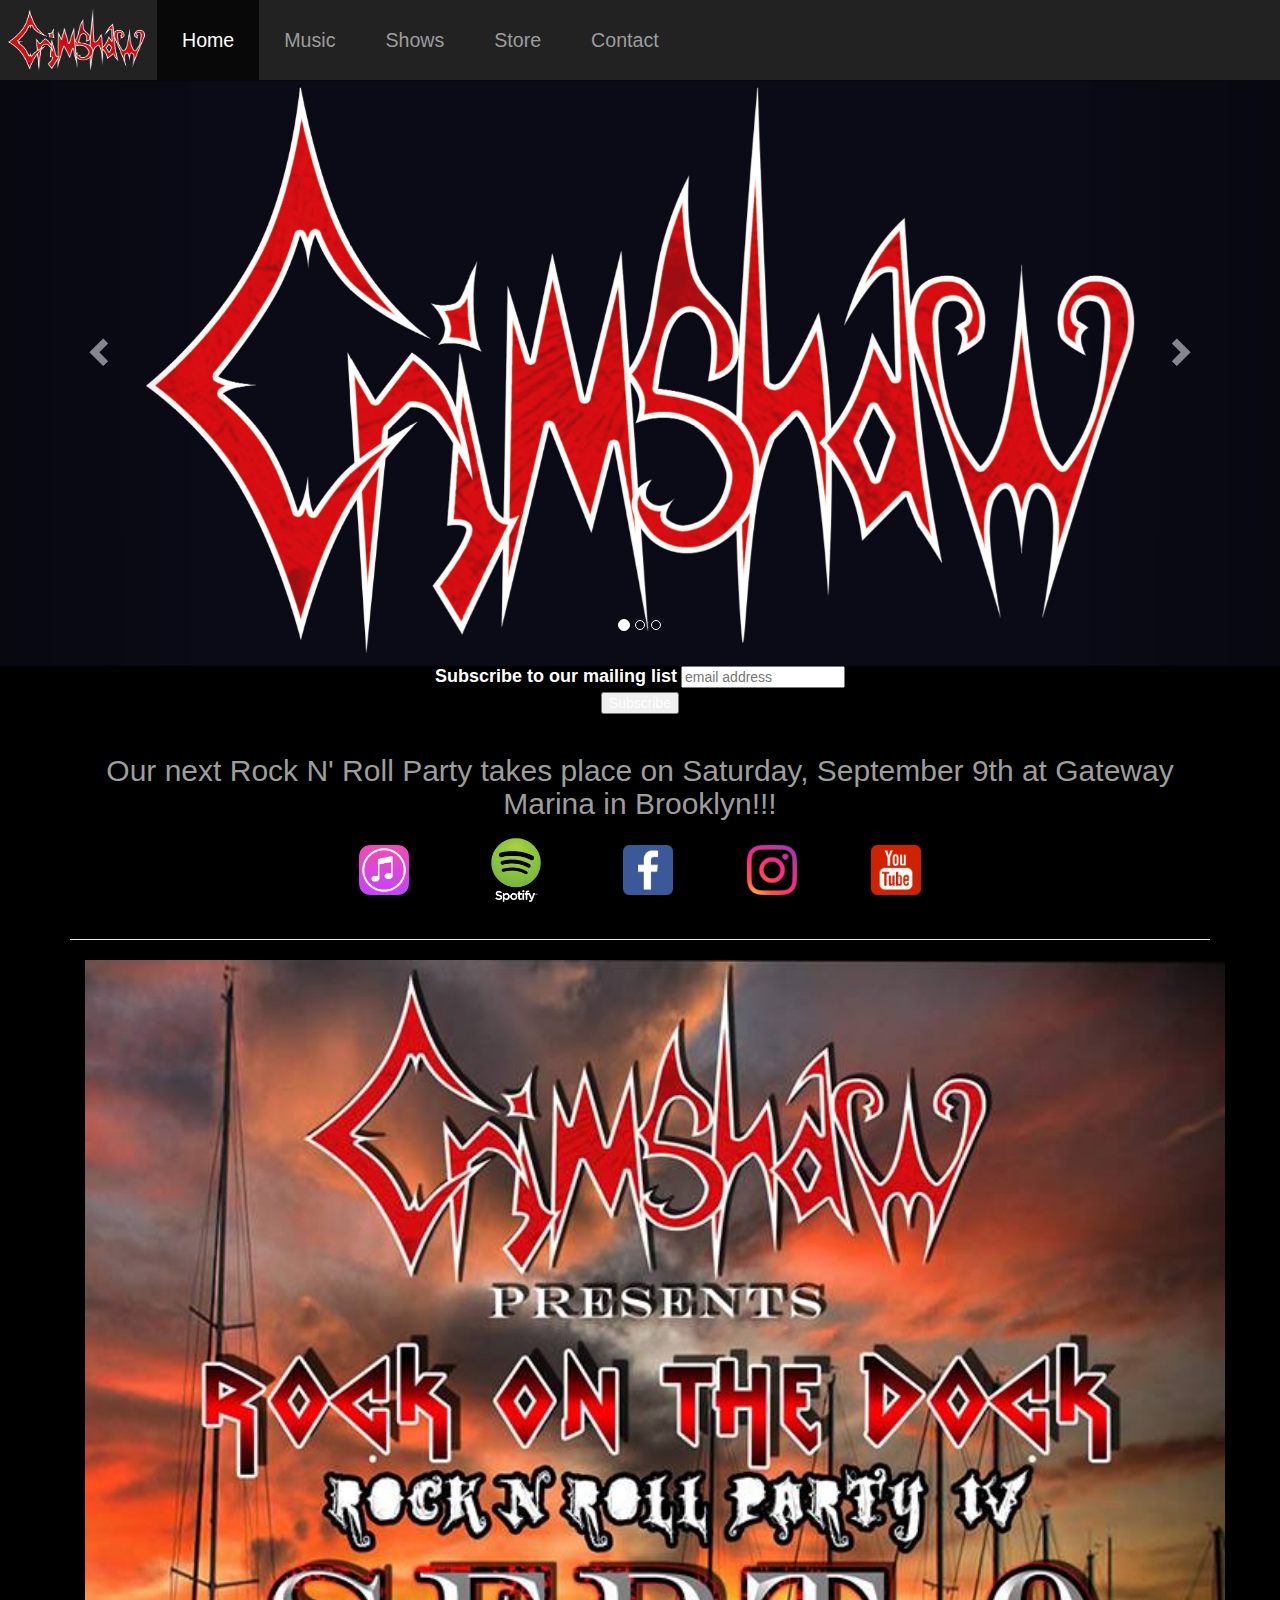
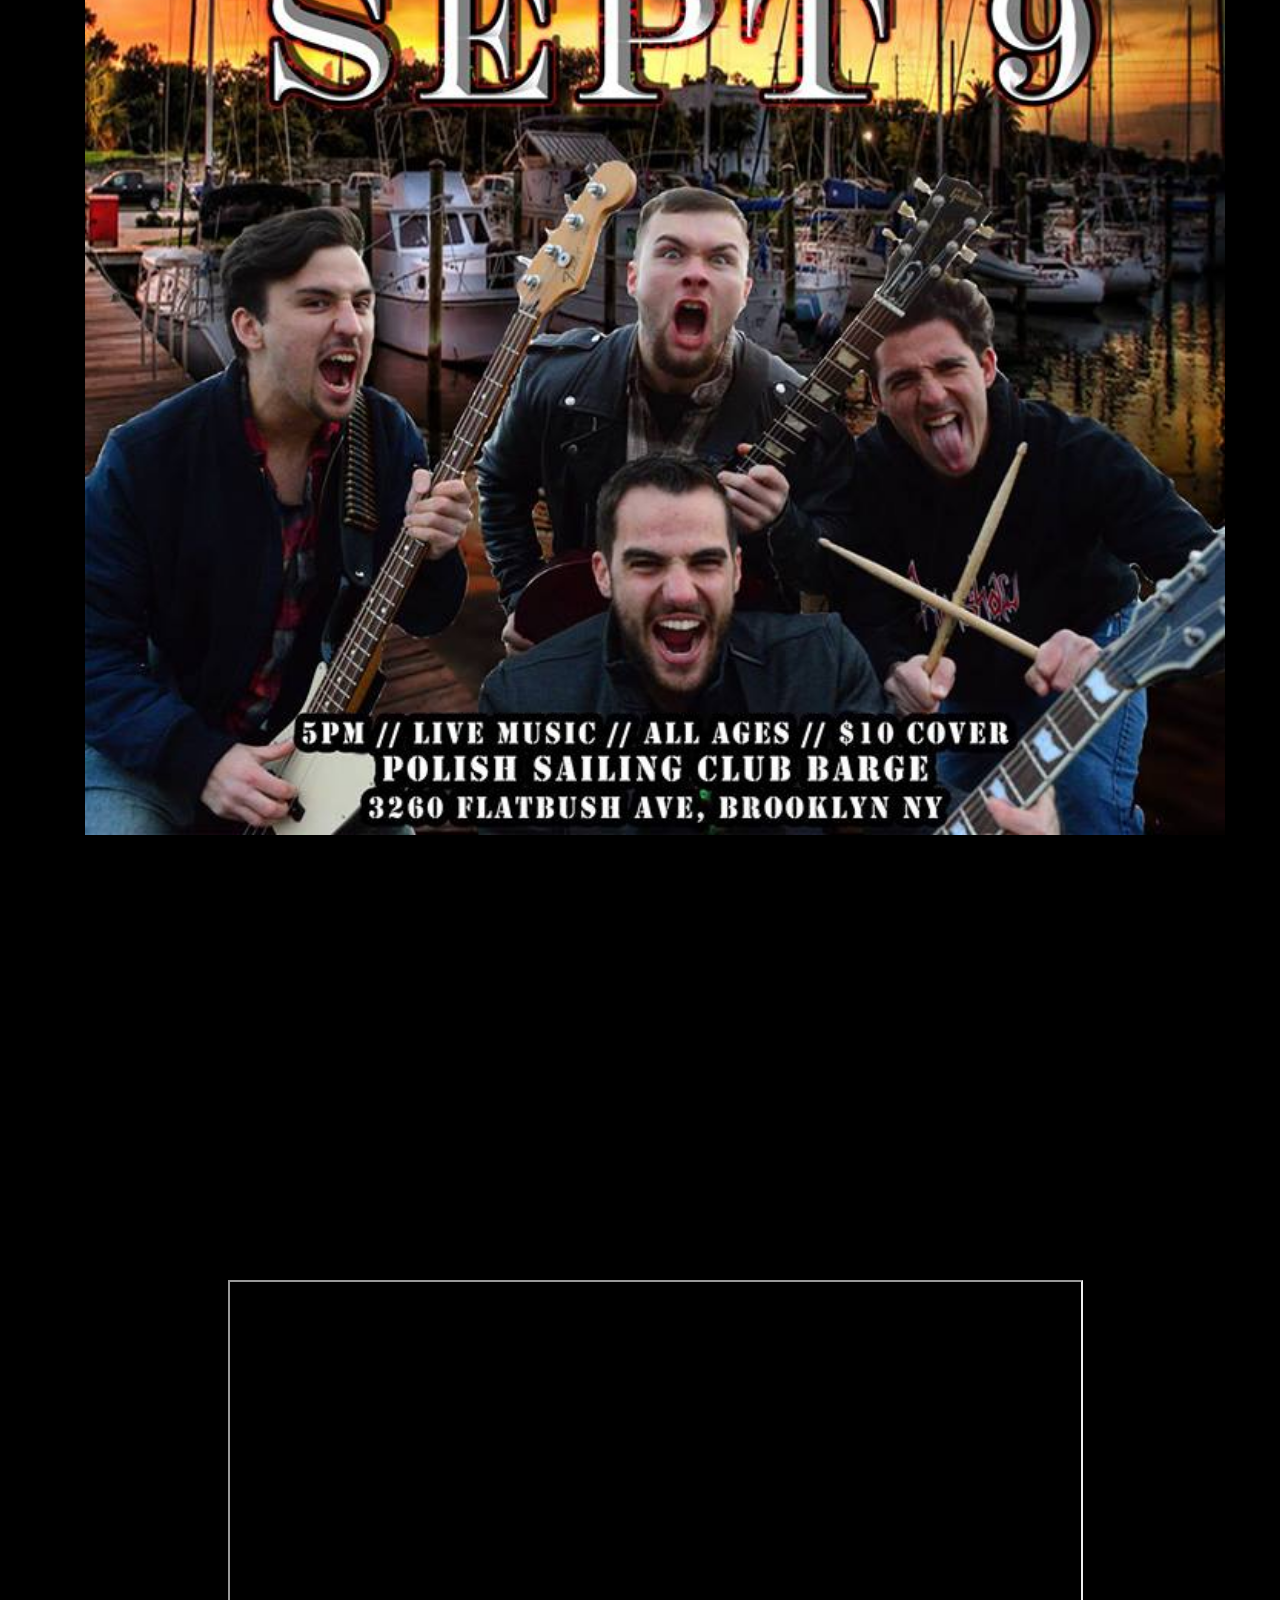
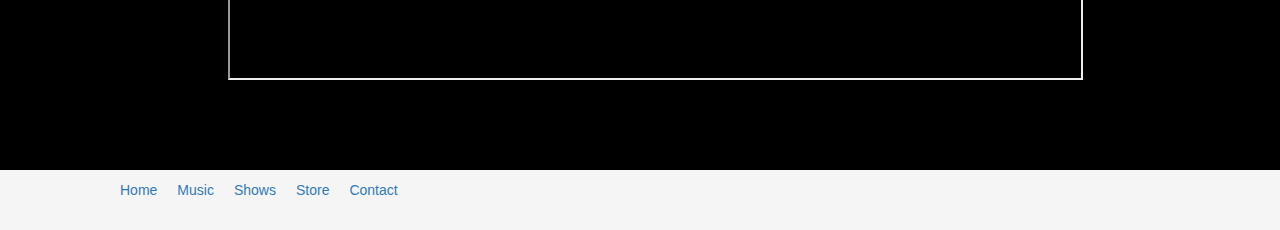
<file: index.html>
<!DOCTYPE html>
<html lang="en">
  <head>
    <meta name="description" content="In your face rock n' roll from Brooklyn, New York."/>
    <meta charset="utf-8">
    <meta http-equiv="X-UA-Compatible" content="IE=edge">
    <meta name="viewport" content="width=device-width, initial-scale=1">
    

    <title>Crimshaw</title>

    <!-- Bootstrap core CSS -->
    <link href="css/bootstrap.min.css" rel="stylesheet">

    <!-- Custom styles for this template -->
    <link href="css/styles.css" rel="stylesheet">
   
    <link href="https://fonts.googleapis.com/css?family=Roboto+Condensed:400,700" rel="stylesheet">
    <link rel="icon" href="images/favicon2.png">
	   <script src="js/jquery-3.2.1.min.js"></script>
    <script src="js/script.js"></script>
  
    <!--MailChimp SignUP Link-->
    <link href="https://cdn-images.mailchimp.com/embedcode/horizontal-slim-10_7.css" rel="stylesheet" type="text/css">
    <style type="text/css">
    #mc_embed_signup{background:#000; clear:left; text-align: center; font:14px Helvetica,Arial,sans-serif; width:100%; color: #fff; }
    label{
      font-size: 18px;
    }
   
    </style>
    
  </head>

  <body id="music-body">
     
    <!-- Fixed navbar -->
    <nav class="navbar navbar-inverse navbar-fixed-top">
      <div class="container" id="head-container">
        <div class="navbar-header">
           <button type="button" class="navbar-toggle collapsed" data-toggle="collapse" data-target="#navbar" aria-expanded="false" aria-controls="navbar">
            <span class="sr-only">Toggle navigation</span>
            <span class="icon-bar"></span>
            <span class="icon-bar"></span>
            <span class="icon-bar"></span>

          </button>
          <a class="navbar-brand" href="#"><a  href="#">
            <img src="images/crimshaw-logo2.png" alt="logo" id="logo">
          </a></a>
        </div>
        <div id="navbar" class="collapse navbar-collapse">
          <ul class="nav navbar-nav">
            <li class="active"><a href="index.html">Home</a></li>
            <li><a href="music.html">Music</a></li>
            <li><a href="shows.html">Shows</a></li>
            <li><a href="http://crimshaw.bigcartel.com/" target="_blank">Store</a></li>
            <li><a href="contact.html">Contact</a></li>
            
          </ul>
        </div><!--/.nav-collapse
      </div> -->
    </nav>
   

   <!--  <img id="main-image" src="images/banner3.jpg" alt="Crimshaw">
    <img id="background-mobile" src="images/background-mobile.jpg" alt="Crimshaw"> -->

  

    <!-- Bootstrap Slider-->
	<div id="myCarousel" class="carousel slide" data-ride="carousel">
	  <!-- Indicators -->
	  <ol class="carousel-indicators">
	    <li data-target="#myCarousel" data-slide-to="0" class="active"></li>
	    <li data-target="#myCarousel" data-slide-to="1"></li>
	    <li data-target="#myCarousel" data-slide-to="2"></li>
	  </ol>

	  <!-- Wrapper for slides -->
	  <div class="carousel-inner">
	    <div class="item active">
	      <img src="images/banner1.jpg" alt="Crimshaw Logo">
	     <!--  <div class="carousel-caption">
	        <h3>Los Angeles</h3>
	        <p>LA is always so much fun!</p>
	      </div> -->
	    </div>

	    <div class="item">
	      <img src="images/banner2.jpg" alt="Crazy Face">
	      <!-- <div class="carousel-caption">
	        <h3>Chicago</h3>
	        <p>Thank you, Chicago!</p>
	      </div> -->
	    </div>

	    <div class="item">
	      <img src="images/banner3.jpg" alt="Chillin">
	      <!-- <div class="carousel-caption">
	        <h3>New York</h3>
	        <p>We love the Big Apple!</p>
	      </div> -->
	    </div>
	  </div>

  <!-- Left and right controls -->
  <a class="left carousel-control" href="#myCarousel" data-slide="prev">
    <span class="glyphicon glyphicon-chevron-left"></span>
    <span class="sr-only">Previous</span>
  </a>
  <a class="right carousel-control" href="#myCarousel" data-slide="next">
    <span class="glyphicon glyphicon-chevron-right"></span>
    <span class="sr-only">Next</span>
  </a>
</div>
	

    <!-- Begin MailChimp Signup Form -->

    <div id="mc_embed_signup">
    <form action="https://facebook.us14.list-manage.com/subscribe/post?u=f44bf8684325832f67a72b7c5&amp;id=0eec86c808" method="post" id="mc-embedded-subscribe-form" name="mc-embedded-subscribe-form" class="validate" target="_blank" novalidate>
        <div id="mc_embed_signup_scroll">
      <label for="mce-EMAIL">Subscribe to our mailing list</label>
      <input type="email" value="" name="EMAIL" class="email" id="mce-EMAIL" placeholder="email address" required>
        <!-- real people should not fill this in and expect good things - do not remove this or risk form bot signups-->
        <div style="position: absolute; left: -5000px;" aria-hidden="true"><input type="text" name="b_f44bf8684325832f67a72b7c5_0eec86c808" tabindex="-1" value=""></div>
        <div class="clear"><input type="submit" value="Subscribe" name="subscribe" id="mc-embedded-subscribe" class="button"></div>
        </div>
    </form>
    </div>
    <!--End mc_embed_signup-->

   

    <!--Begin Page Content-->
    <div class="container main-content">
      <div class="page-header">
        
        <!-- <h1 class="news-header">Waiting Single</h1> -->

        <h2 class="index-text">Our next Rock N' Roll Party takes place on Saturday, September 9th at Gateway Marina in Brooklyn!!!</h2>

    <!-- <div class="row">
      <div class="col-sm-3"></div>
      <div class="col-sm-3">
        <a href="https://geo.itunes.apple.com/us/album/waiting/id1220516138?i=1220516441&mt=1&app=music" target="_blank">
        <img id="itunes-link" src="images/ituneslink.png">
        </a>
      </div>
      <div class="col-sm-3">
        <a href="https://play.spotify.com/album/0zHpj7N9Hu7Y1DJVn3sBfB?play=true&utm_source=open.spotify.com&utm_medium=open" target="_blank">
        <img id="spotify-link" src="images/spotify1.jpg">
        </a>
      </div>
      <div class="col-sm-3"></div>

    </div> -->

    <div class="panel panel-default" style="border: none">
      <div class="panel-body logos">
        <div class="text-center media-link-index" ">
        
        <a href="https://geo.itunes.apple.com/us/album/waiting/id1220516138?i=1220516441&mt=1&app=music" target="_blank">
        <img  id="media-link" src="images/ituneslink.png">
        </a>
        <a href="https://play.spotify.com/album/0zHpj7N9Hu7Y1DJVn3sBfB?play=true&utm_source=open.spotify.com&utm_medium=open" target="_blank">
        <img  id="spotify-link" src="images/spotify1.jpg">
        </a>
        <a href="https://www.facebook.com/crimshawofficial/" target="_blank">
        <img  id="media-link" src="images/facebook.png" alt="Facebook Logo">
        </a>
        <a href="https://www.instagram.com/crimshawofficial/" target="_blank">
        <img  id="media-link" src="images/insta.png" alt="Instagram Logo">
        </a>

        <a href="https://www.youtube.com/channel/UCNGG-LgqC4XInbdAlz7VBOw" target="_blank">
        <img  id="media-link" src="images/youtube.png" alt="Youtube Logo">
        </a>
        </div>
      </div>
    </div>
              


      
    </div>



    <section class="feature-news">
      <div class="container">
        <div class="row">
         <div class="col-md-12"> 

            <img id="rockondock" src="./images/rockondock.jpg">
          </div>
          <div class="col-md-12"> 

            <iframe class="youtube-video" width="560" height="420" src="https://www.youtube.com/embed/iKIXqgiyfK8" frameborder="0" allowfullscreen></iframe>
          </div>
          <div class="col-md-12">
            
            
            <iframe class="youtube-video" width="450" height="400"
              src="https://www.youtube.com/embed/KYUFgP0QMjI">
            </iframe>
            

          </div>
          <div class="col-md-6" id="fb">
             <iframe id="facebook-link" src="https://www.facebook.com/plugins/like.php?href=https%3A%2F%2Fwww.facebook.com%2Fcrimshawofficial%2F&width=400&layout=standard&action=like&size=large&show_faces=true&share=true&height=80&appId=199438843882704" widtden" scrolling="h="400" height="80" style="border:none;overflow:hidno" frameborder="0" allowTransparency="true">
            </iframe>
          </div>
        </div>
       </div>
    </section>

      </div>
    <footer class="footer">
      <div class="container">
        <div class="row">
          <div class="col-md-6">
            <ul>
              <li><a href="index.html">Home</a></li>
              <li><a href="music.html">Music</a></li>
              <li><a href="shows.html">Shows</a></li>
              <li><a href="#">Store</a></li>
              <li><a href="contact.html">Contact</a></li>
            </ul>
          </div>
        </div>
      </div>
    </footer>

    <!-- Bootstrap core JavaScript
    ================================================== -->
    <!-- Placed at the end of the document so the pages load faster-->
    <script src="https://ajax.googleapis.com/ajax/libs/jquery/1.12.4/jquery.min.js"></script>
    <script>window.jQuery || document.write('<script src="../../assets/js/vendor/jquery.min.js"><\/script>')</script>
    <script src="js/bootstrap.min.js"></script>

  </body>
</html>
</file>
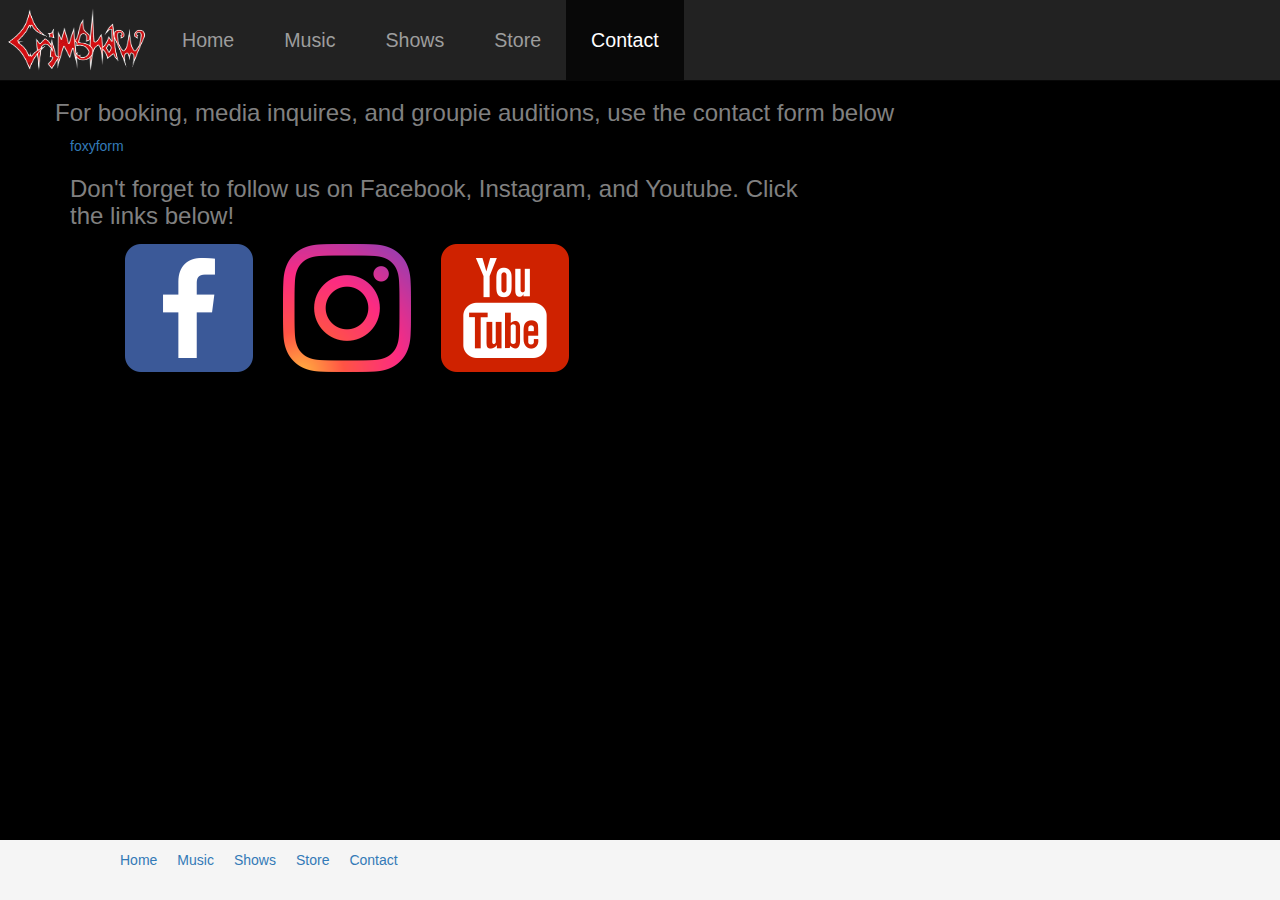
<file: contact.html>
<!DOCTYPE html>
<html lang="en">
  <head>
    <meta charset="utf-8">
    <meta http-equiv="X-UA-Compatible" content="IE=edge">
    <meta name="viewport" content="width=device-width, initial-scale=1">


    <title>Crimshaw: Contact</title>

    <!-- Bootstrap core CSS -->
    <link href="css/bootstrap.min.css" rel="stylesheet">

    <!-- Custom styles for this template -->
    <link href="css/styles.css" rel="stylesheet">
    <!-- Begin MailChimp Signup Form -->
    <!--<link href="//cdn-images.mailchimp.com/embedcode/horizontal-slim-10_7.css" rel="stylesheet" type="text/css">-->
    <link rel="icon" href="images/favicon2.png">

  </head>

  <body id="music-body">
    
    <!-- Fixed navbar -->
    <nav class="navbar navbar-inverse navbar-fixed-top">
      <div class="container" id="head-container">
        <div class="navbar-header">
           <button type="button" class="navbar-toggle collapsed" data-toggle="collapse" data-target="#navbar" aria-expanded="false" aria-controls="navbar">
            <span class="sr-only">Toggle navigation</span>
            <span class="icon-bar"></span>
            <span class="icon-bar"></span>
            <span class="icon-bar"></span>

          </button>
          <a class="navbar-brand" href="#"><a  href="#">
            <img src="images/crimshaw-logo2.png" alt="logo" id="logo">
          </a></a>
        </div>
        <div id="navbar" class="collapse navbar-collapse">
          <ul class="nav navbar-nav">
            <li><a href="index.html">Home</a></li>
            <li><a href="music.html">Music</a></li>
            <li><a href="shows.html">Shows</a></li>
            <li><a href="http://crimshaw.bigcartel.com/" target="_blank">Store</a></li>
            <li class="active"><a href="contact.html">Contact</a></li>
            
          </ul>
        </div><!--/.nav-collapse -->
      </div>
    </nav>

    
    <section class="show-news">
      <div class="container">
        <div class="row">
          <h3 class="music-text" id="contact-text">For booking, media inquires, and groupie auditions, use the contact form below</h3>
          <div class="col-md-8"> 
            <!-- Do not change the code! -->
            <a id="foxyform_embed_link_864433" href="http://www.foxyform.com/">foxyform</a>
            <script type="text/javascript">
            (function(d, t){
               var g = d.createElement(t),
                   s = d.getElementsByTagName(t)[0];
               g.src = "http://www.foxyform.com/js.php?id=864433&sec_hash=0434fe065a7&width=350px";
               s.parentNode.insertBefore(g, s);
            }(document, "script"));
            </script>
            <!-- Do not change the code! -->
          </div>
          <div class="col-md-8">
            <h3 class="music-text">Don't forget to follow us on Facebook, Instagram, and Youtube.  Click the links below!
            <ul id="social-icons">
              <li>
                <a href="https://www.facebook.com/crimshawofficial/" target="_blank">
                  <img src="images/facebook.png" alt="Facebook Logo">
                </a>
              </li>
              <li>
                <a href="https://www.instagram.com/crimshawofficial/" target="_blank">
                  <img src="images/insta.png" alt="Instagram Logo">
                </a>
              </li>
              <li>
                <a href="https://www.youtube.com/channel/UCNGG-LgqC4XInbdAlz7VBOw" target="_blank">
                  <img src="images/youtube.png" alt="Youtube Logo">
                </a>
              </li>
            </ul>
          </div>
        </div>
      </div>
    </section>



      </div>
    <footer class="footer">
      <div class="container">
        <div class="row">
          <div class="col-md-12">
            <ul>
              <li><a href="index.html">Home</a></li>
              <li><a href="music.html">Music</a></li>
              <li><a href="shows.html">Shows</a></li>
              <li><a href="#">Store</a></li>
              <li><a href="contact.html">Contact</a></li>
            </ul>
          </div>
          <!--<div class="col-md-6 col-xs-12">
            <p>Copyright &copy; 2017, All Rights Reserved</p>
          </div>-->
        </div>
      </div>
    </footer>


    <!-- Bootstrap core JavaScript
    ================================================== -->
    <!-- Placed at the end of the document so the pages load faster -->
    <script src="https://ajax.googleapis.com/ajax/libs/jquery/1.12.4/jquery.min.js"></script>
    <script>window.jQuery || document.write('<script src="../../assets/js/vendor/jquery.min.js"><\/script>')</script>
    <script src="js/bootstrap.min.js"></script>
  </body>
</html>
</file>
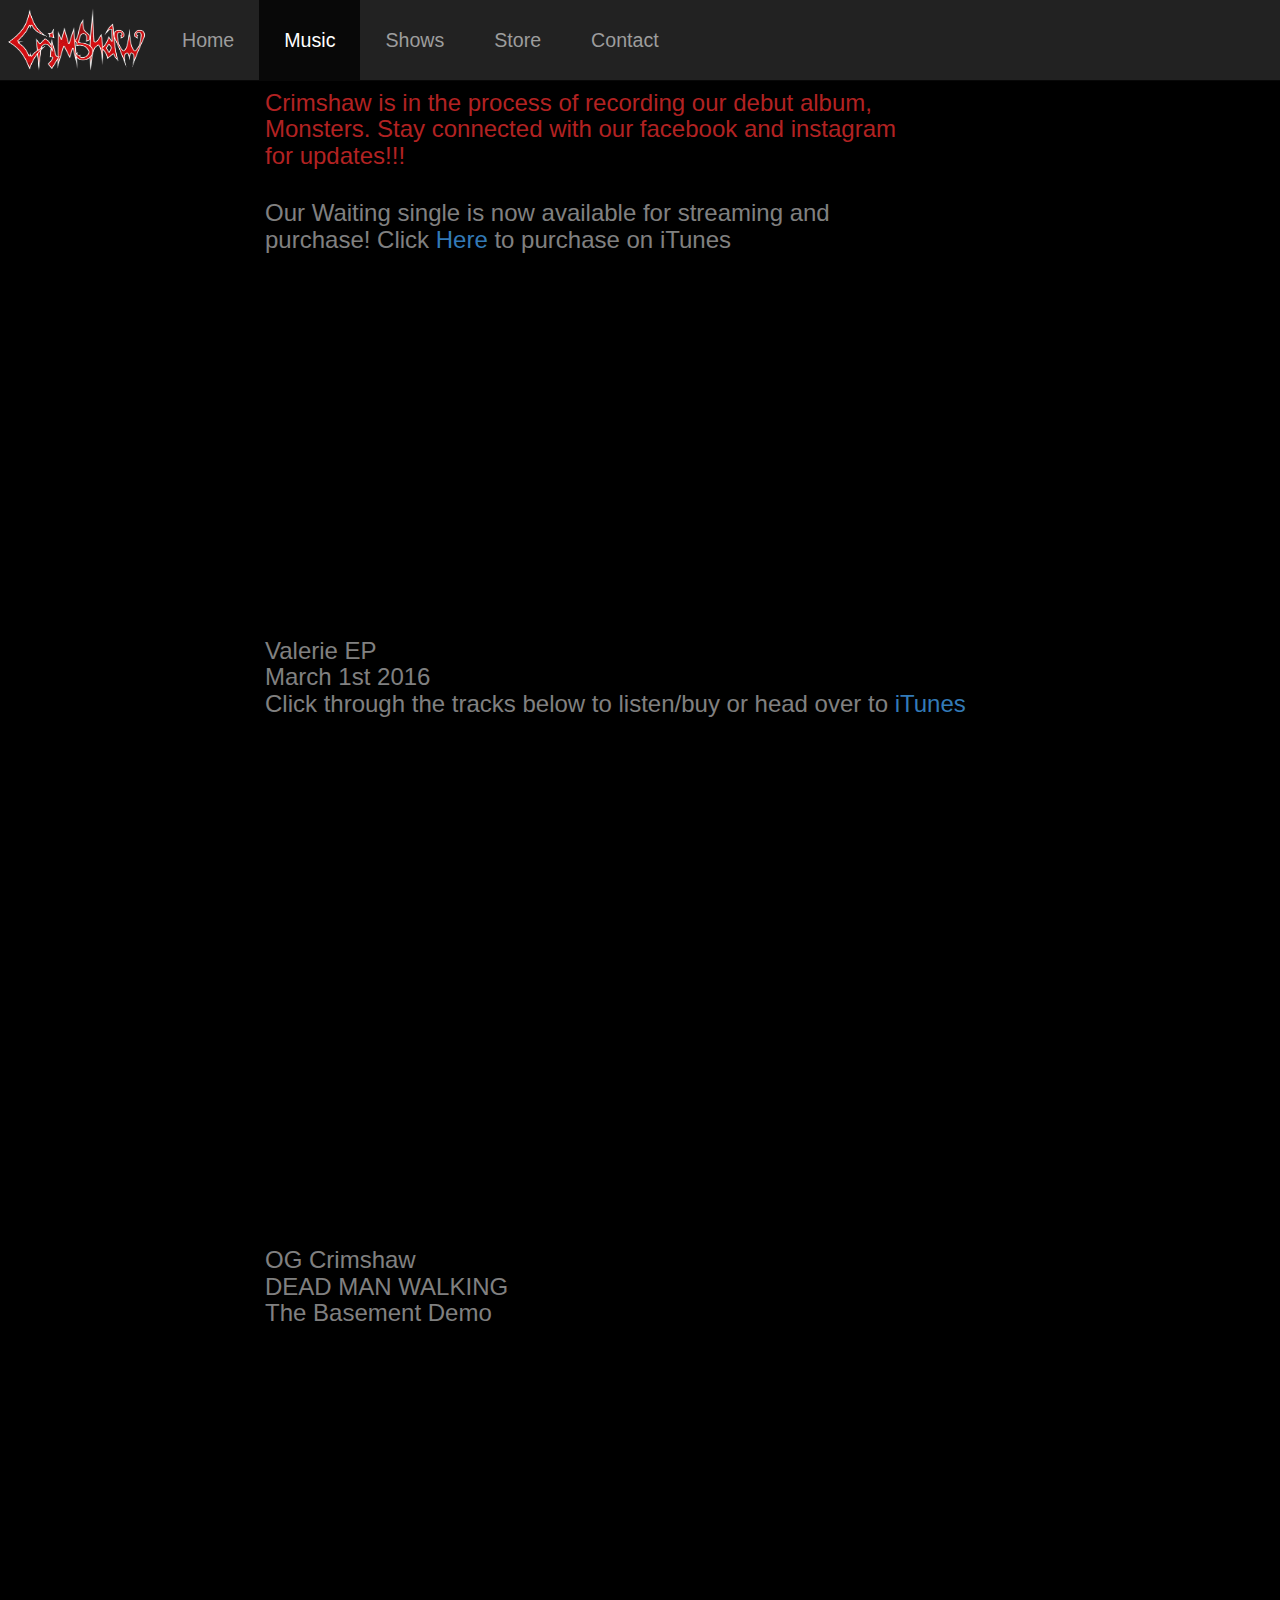
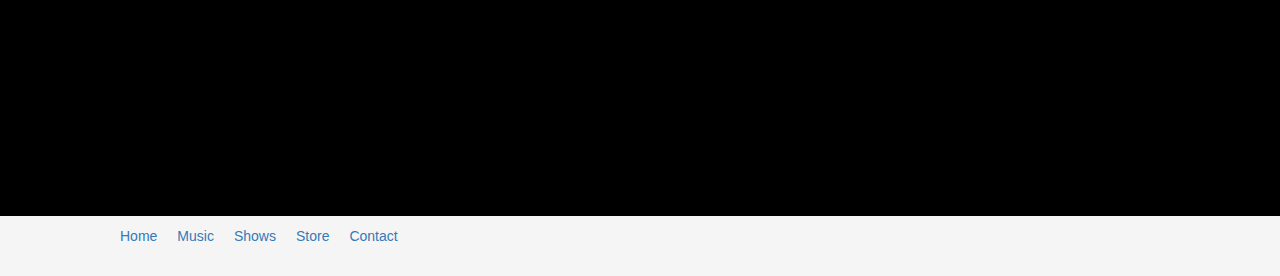
<file: music.html>
<!DOCTYPE html>
<html lang="en">
  <head>
    <meta charset="utf-8">
    <meta http-equiv="X-UA-Compatible" content="IE=edge">
    <meta name="viewport" content="width=device-width, initial-scale=1">


    <title>Crimshaw: Music</title>

    <!-- Bootstrap core CSS -->
    <link href="css/bootstrap.min.css" rel="stylesheet">

    <!-- Custom styles for this template -->
    <link href="css/styles.css" rel="stylesheet">
    <!-- Begin MailChimp Signup Form -->
    <!--<link href="//cdn-images.mailchimp.com/embedcode/horizontal-slim-10_7.css" rel="stylesheet" type="text/css">-->
    <link rel="icon" href="images/favicon2.png">

  </head>

  <body id="music-body">
    
    <!-- Fixed navbar -->
    <nav class="navbar navbar-inverse navbar-fixed-top">
      <div class="container" id="head-container">
        <div class="navbar-header">
           <button type="button" class="navbar-toggle collapsed" data-toggle="collapse" data-target="#navbar" aria-expanded="false" aria-controls="navbar">
            <span class="sr-only">Toggle navigation</span>
            <span class="icon-bar"></span>
            <span class="icon-bar"></span>
            <span class="icon-bar"></span>

          </button>
          <a class="navbar-brand" href="#"><a  href="#">
            <img src="images/crimshaw-logo2.png" alt="logo" id="logo">
          </a></a>
        </div>
        <div id="navbar" class="collapse navbar-collapse">
          <ul class="nav navbar-nav">
            <li><a href="index.html">Home</a></li>
            <li class="active"><a href="music.html">Music</a></li>
            <li><a href="shows.html">Shows</a></li>
            <li><a href="http://crimshaw.bigcartel.com/" target="_blank">Store</a></li>
            <li><a href="contact.html">Contact</a></li>
            
          </ul>
        </div><!--/.nav-collapse -->
      </div>
    </nav>


    <section class="music-news">
      <div class="container">
        <div class="row">
         <div class="col-md-7 col-md-offset-2" > 
          <h2 class="music-text" id="album-news">      Crimshaw is in the process of recording our debut album, Monsters.  Stay connected with our facebook and instagram for updates!!!</h2>
       
          </div>
  
        <div class="col-md-7 col-md-offset-2" id="bandcamp-waiting"> 
          <h2 class="music-text">Our Waiting single is now available for streaming and purchase!  Click <a href="https://geo.itunes.apple.com/us/album/waiting/id1220516138?i=1220516441&mt=1&app=music">Here</a>
          to purchase on iTunes</h2>
         <iframe width="560" height="315" src="https://www.youtube.com/embed/o3qvPvjQUi8" frameborder="0" allowfullscreen></iframe>
          
            
          </div>
          <div class="col-md-8 col-md-offset-2" id="bandcamp-music"> 
          <h3 class="music-text" id="intro-song">Valerie EP<br>March 1st 2016<!-- </h2> --><br>
          <!-- <p class="lead music-text"> -->Click through the tracks below to listen/buy or head over to <a href="https://geo.itunes.apple.com/us/album/valerie-single/id1098931000?mt=1&app=music" target="_blank">iTunes</a><!-- </p> --></h3>
          <iframe style="border: 0; width: 350px; height: 470px;" src="https://bandcamp.com/EmbeddedPlayer/album=1406157879/size=large/bgcol=ffffff/linkcol=0687f5/tracklist=false/transparent=true/" seamless><a href="http://crimshaw.bandcamp.com/album/valerie">Valerie by Crimshaw</a></iframe>
          </div>
          <div class="col-md-8 col-md-offset-2" id="bandcamp-music">
          <h3 class="music-text">OG Crimshaw <br>DEAD MAN WALKING <br>The Basement Demo</h3>
          
          <iframe width="100%" height="450" scrolling="no" frameborder="no" src="https://w.soundcloud.com/player/?url=https%3A//api.soundcloud.com/tracks/187820902&amp;auto_play=false&amp;hide_related=false&amp;show_comments=true&amp;show_user=true&amp;show_reposts=false&amp;visual=true"></iframe>
          </div>
        </div>
      </div>
    </section>

      </div>
    <footer class="footer">
      <div class="container">
        <div class="row">
          <div class="col-md-12">
            <ul>
              <li><a href="index.html">Home</a></li>
              <li><a href="music.html">Music</a></li>
              <li><a href="shows.html">Shows</a></li>
              <li><a href="#">Store</a></li>
              <li><a href="contact.html">Contact</a></li>
            </ul>
          </div>
          <!--<div class="col-md-6 col-xs-12">
            <p>Copyright &copy; 2017, All Rights Reserved</p>
          </div>-->
        </div>
      </div>
    </footer>


    <!-- Bootstrap core JavaScript
    ================================================== -->
    <!-- Placed at the end of the document so the pages load faster -->
    <script src="https://ajax.googleapis.com/ajax/libs/jquery/1.12.4/jquery.min.js"></script>
    <script>window.jQuery || document.write('<script src="../../assets/js/vendor/jquery.min.js"><\/script>')</script>
    <script src="js/bootstrap.min.js"></script>
   

  </body>
</html>
</file>
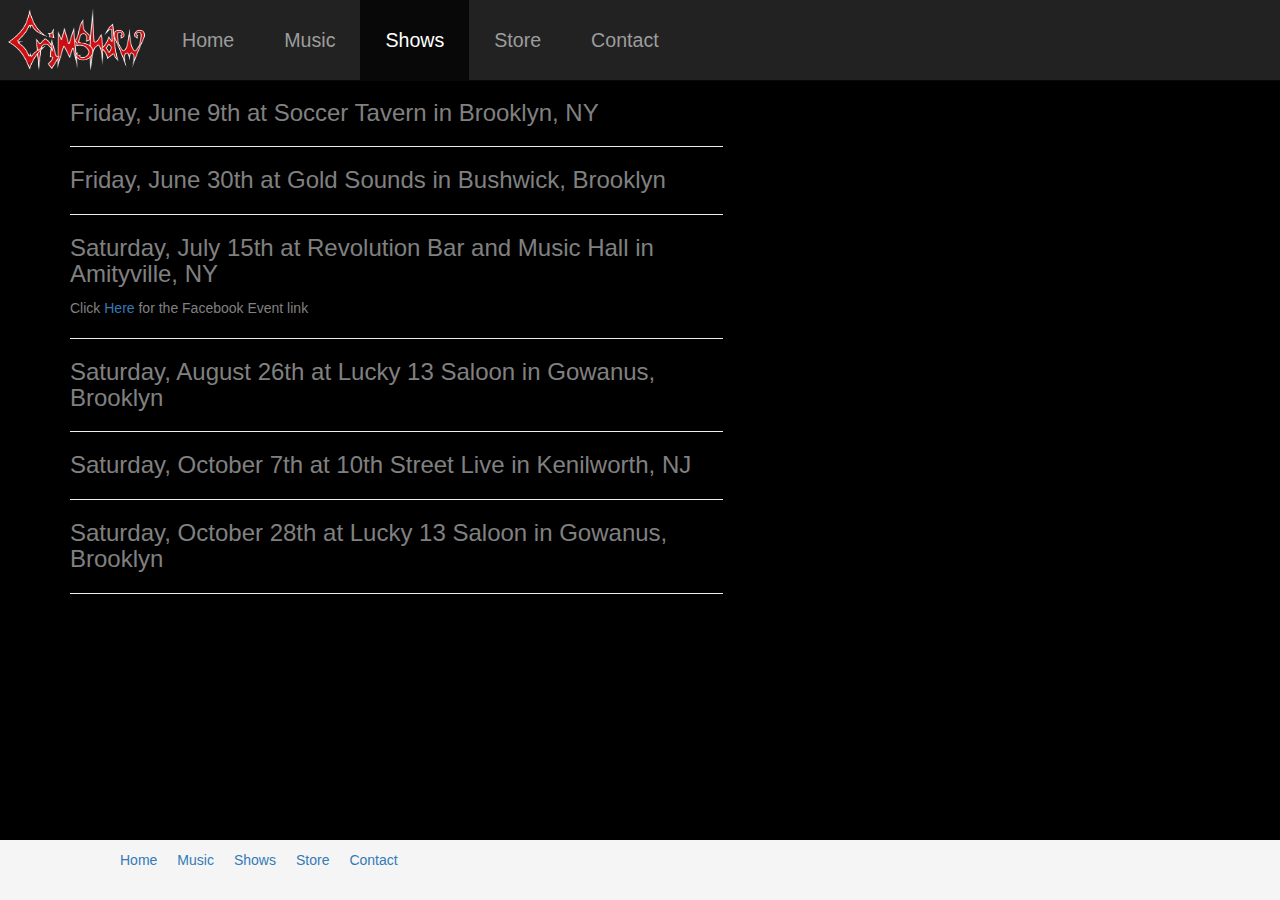
<file: shows.html>
<!DOCTYPE html>
<html lang="en">
  <head>
    <meta charset="utf-8">
    <meta http-equiv="X-UA-Compatible" content="IE=edge">
    <meta name="viewport" content="width=device-width, initial-scale=1">


    <title>Crimshaw: Shows</title>

    <!-- Bootstrap core CSS -->
    <link href="css/bootstrap.min.css" rel="stylesheet">

    <!-- Custom styles for this template -->
    <link href="css/styles.css" rel="stylesheet">
    <!-- Begin MailChimp Signup Form -->
    <!--<link href="//cdn-images.mailchimp.com/embedcode/horizontal-slim-10_7.css" rel="stylesheet" type="text/css">-->
    <link rel="icon" href="images/favicon2.png">

  </head>

  <body id="music-body">
    
    <!-- Fixed navbar -->
    <nav class="navbar navbar-inverse navbar-fixed-top">
      <div class="container-fluid" id="head-container">
        <div class="navbar-header">
           <button type="button" class="navbar-toggle collapsed" data-toggle="collapse" data-target="#navbar" aria-expanded="false" aria-controls="navbar">
            <span class="sr-only">Toggle navigation</span>
            <span class="icon-bar"></span>
            <span class="icon-bar"></span>
            <span class="icon-bar"></span>

          </button>
          <a class="navbar-brand" href="#"><a  href="#">
            <img src="images/crimshaw-logo2.png" alt="logo" id="logo">
          </a></a>
        </div>
        <div id="navbar" class="collapse navbar-collapse">
          <ul class="nav navbar-nav">
            <li><a href="index.html">Home</a></li>
            <li><a href="music.html">Music</a></li>
            <li class="active"><a href="shows.html">Shows</a></li>
            <li><a href="http://crimshaw.bigcartel.com/" target="_blank">Store</a></li>
            <li><a href="contact.html">Contact</a></li>
            
          </ul>
        </div><!--/.nav-collapse -->
      </div>
    </nav>

    
    <section class="show-news">
      <div class="container">
        <div class="row">
          <div class="col-md-7">
            
            <h3 class="music-text">Friday, June 9th at Soccer Tavern in Brooklyn, NY</h3>
            <hr>
            <h3 class="music-text">Friday, June 30th at Gold Sounds in Bushwick, Brooklyn</h3>
            <hr>
            <h3 class="music-text">Saturday, July 15th at Revolution Bar and Music Hall in Amityville, NY</h3>
            
            <p >Click <a href="https://www.facebook.com/events/821531394667352/">Here</a> for the Facebook Event link</p>
            <hr>
            <h3 class="music-text">Saturday, August 26th at Lucky 13 Saloon in Gowanus, Brooklyn</h3>
            <hr>
            <h3 class="music-text">Saturday, October 7th at 10th Street Live in Kenilworth, NJ</h3>
            <hr>
            <h3 class="music-text">Saturday, October 28th at Lucky 13 Saloon in Gowanus, Brooklyn</h3>
            <hr>
          </div>
        </div>
      </div>
    </section>

      </div>
    <footer class="footer">
      <div class="container">
        <div class="row">
          <div class="col-md-12">
            <ul>
              <li><a href="index.html">Home</a></li>
              <li><a href="music.html">Music</a></li>
              <li><a href="shows.html">Shows</a></li>
              <li><a href="#">Store</a></li>
              <li><a href="contact.html">Contact</a></li>
            </ul>
          </div>
          <!--<div class="col-md-6 col-xs-12">
            <p>Copyright &copy; 2017, All Rights Reserved</p>
          </div>-->
        </div>
      </div>
    </footer>


    <!-- Bootstrap core JavaScript
    ================================================== -->
    <!-- Placed at the end of the document so the pages load faster -->
    <script src="https://ajax.googleapis.com/ajax/libs/jquery/1.12.4/jquery.min.js"></script>
    <script>window.jQuery || document.write('<script src="../../assets/js/vendor/jquery.min.js"><\/script>')</script>
    <script src="js/bootstrap.min.js"></script>
  </body>
</html>
</file>
<file: css/styles.css>
html {
  position: relative;
  min-height: 100%;
}
body {
  /* Margin bottom by footer height */
  margin-bottom: 60px;
  margin-top: 25px;
}

p {
  color: #808080;
}



#head-container {
  margin-left: 0;
  padding-left: 0;
}

.navbar-brand {
  padding-left: 0;
}


.navbar li a {
  font-size: 1.4em;
  line-height: 80px;
  padding: 0 25px;
}

.page-header{
  text-align: center;
}

#logo{
  height: 80px;
  width: 157px;
}

iframe {
  width: 100%;
}

#main-image{
  width: 100%;
  height: auto;

}

.logos{
  padding: 0;
  background: black;
}

.main-content {
  padding-top: 0px;
}

#feature-picture{
  width: 100%;
  padding-bottom: 20px;
}

 #myCarousel{
    padding-top: 50px;
  }


/***HOME PAGE STYLING********/
.news-header{
  font-family: 'Roboto Condensed', sans-serif;
  font-weight: bold;
}

#facebook-link{
  padding-top: 20px;
  margin-bottom: 20px;
  display: block;
  margin: 0 0 10px 25px !important;
  width: 80%;
}

.index-text{
  color: #9d9d9d;
}
/*#itunes-link{
  height: 100px;
  
}*/

#spotify-link{
  height: 80px;
    /*height: 70px;
    padding-top: 21px;*/
}

#media-link{
  width: 50px;
  height: 50px;
}

.media-link-index img{
  margin: 0 35px;
}

#background-mobile{
  display: none;
  padding-top: 20px;
}

.youtube-video{
  width: 75%;
  padding-bottom: 35px;
  display: block;
  margin: auto;
}

#facebook-link{
  display: block;
  margin-left: 20%;

}

#rockondock{
  width: 100%;
  display: block;
  margin: 0 auto;
  margin-bottom: 25px;
}

/***MUSIC PAGE STYLING********/
#album-news{
  margin-top: 65px;
  padding-bottom: 0;
  margin-bottom: -40px;
  color: #B22222;
}

#music-body{
  background: #000;
}

#bandcamp-waiting{
  padding-top: 51px;
  padding-bottom: 35px;
}

#bandcamp-music{
  padding-bottom: 25px;
}

.music-text{
  color: #808080;
  font-size: 24px;
}

#feature-picturemusic{
width: 100%;
margin-top: 5px;
}

/****SHOW PAGE STYLING*******/
.show-news{
  padding-top: 55px;
  padding-bottom: 35px;
}

/****CONTACT PAGE STYLING****/
#contact-textID{
  padding-left: 20px;
  /*padding-bottom: 15px;*/
}

#contact-form{
    margin-right: 30%;
    padding-left: 20px;
}

.label-text{
  color: #808080;
}

ul#social-icons li {
  list-style: none;
  float: left;
  margin: 15px 15px 0 15px;
}

.contactLogo{
  width: 60px;
  height: 60px;
}

#socialReminder{
  margin-top: 0;
  padding-left: 5px;
}

#submit-button{
  margin-bottom: 15px;
}
/****FOOTER****/
footer {
  position: absolute;
  bottom: 0;
  width: 100%;
  height: 60px;
  background-color: #f5f5f5

}

footer ul li{
  
  list-style: none;
  padding: 0 10px 0 0;
  margin-left: 0;
  
}


footer li a {
  float: left;
  margin-top: 10px;
  padding: 0 10px;
}

body > .container {
  padding: 0px 15px 0;
}
.container .text-muted {
  margin: 20px 0;
}

.footer > .container {
  padding-right: 15px;
  padding-left: 15px;
}

code {
  font-size: 80%;
}


/***MEDIA QUERIES*******/
@media(max-width: 500px){
  footer p{
    float: none;
    text-align: center;
  }

  .youtube-video{
    height: 270px;
    width: 100%;
  }

  #main-image{
    padding-top: 10px;
  }
  
  #myCarousel{
    padding-top: 20px;
  }

  .contactLogo{
    width: 45px;
    height: 45px;
  }
  
  #foxyform_embed_link_864433{
    display: inline;
  }

  .show-news{
    padding-top: 13px;
  }

}

@media(max-width: 768px){

.media-link-index img{
  margin: 0 11px;
}

#spotify-link{
  height: 46px;
    /*height: 70px;
    padding-top: 21px;*/
}

#media-link{
  width: 30px;
  height: 30px;
}

#mc_embed_signup{
  width: 60%;
}

#facebook-link{
 
  margin: 0;
}

footer li a{
  margin-top: 0;
}

body {
  margin-top: 60px;
}

#bandcamp-waiting{
  padding-top: 13px;

}

#contact-form{
  margin-left: 5%;
  margin-right: 5%;
  /*padding-left: 0;*/
}

.contact-text{
    font-color: #808080;
    font-size: 20px;
    padding-left: 20px;
    margin-left: 5%;
}

/*#background-mobile{
  display: inline;
  width: 100%;
  padding-top: 0;
}*/

}
</file>
